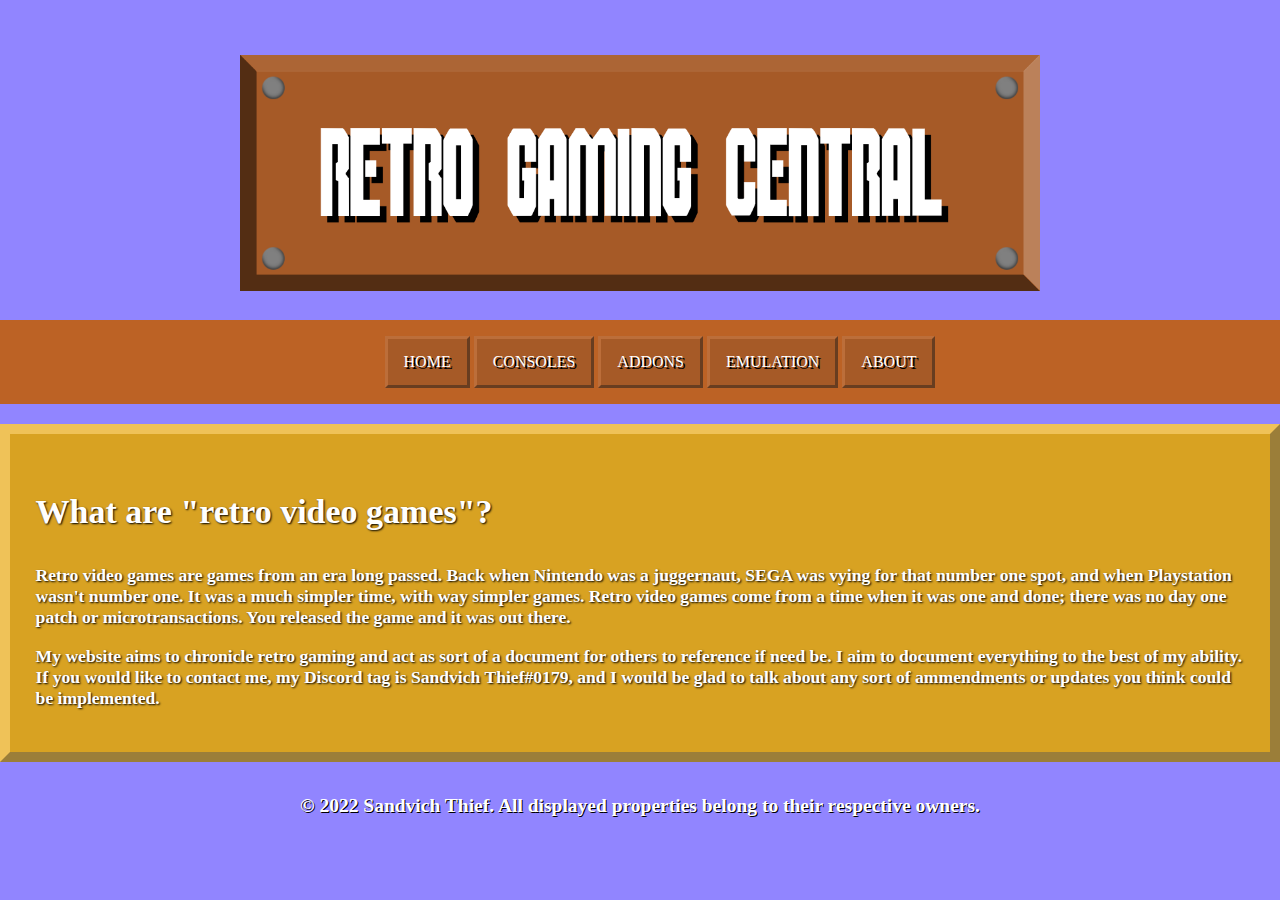
<file: index.html>
<!DOCTYPE HTML>

<link href="layout.css" rel="stylesheet" type="text/css">

<head>
	<meta charset="utf-8">
	<title>Home | Retro Gaming Central</title>
</head>

<body>
	<header>
		<img src="images/logo.png">
	</header>
	
	<nav> 
		<ul>
			<li class="navlistitem"> <a href ="index.html">HOME</a></li>
			<li class="navlistitem"> <a href ="consoles.html">CONSOLES</a></li>
			<li class="navlistitem"> <a href ="addons.html">ADDONS</a></li>
			<li class="navlistitem"> <a href ="emulation.html">EMULATION</a></li>
			<li class="navlistitem"> <a href ="about.html">ABOUT</a></li>
		</ul>
	</nav>
	
	<main>
		<h3>What are "retro video games"?</h3>
		<p>Retro video games are games from an era long passed. Back when Nintendo was a juggernaut, SEGA was vying for that number one spot, and when Playstation wasn't number one. It was a much simpler time, with way simpler games. Retro video games come from a time when it was one and done; there was no day one patch or microtransactions. You released the game and it was out there.<p>	
		<p>My website aims to chronicle retro gaming and act as sort of a document for others to reference if need be. I aim to document everything to the best of my ability. If you would like to contact me, my Discord tag is Sandvich Thief#0179, and I would be glad to talk about any sort of ammendments or updates you think could be implemented.</p>
	</main>

	<footer> <h5> © 2022 Sandvich Thief. All displayed properties belong to their respective owners.</h5> </footer>
</body>
</file>
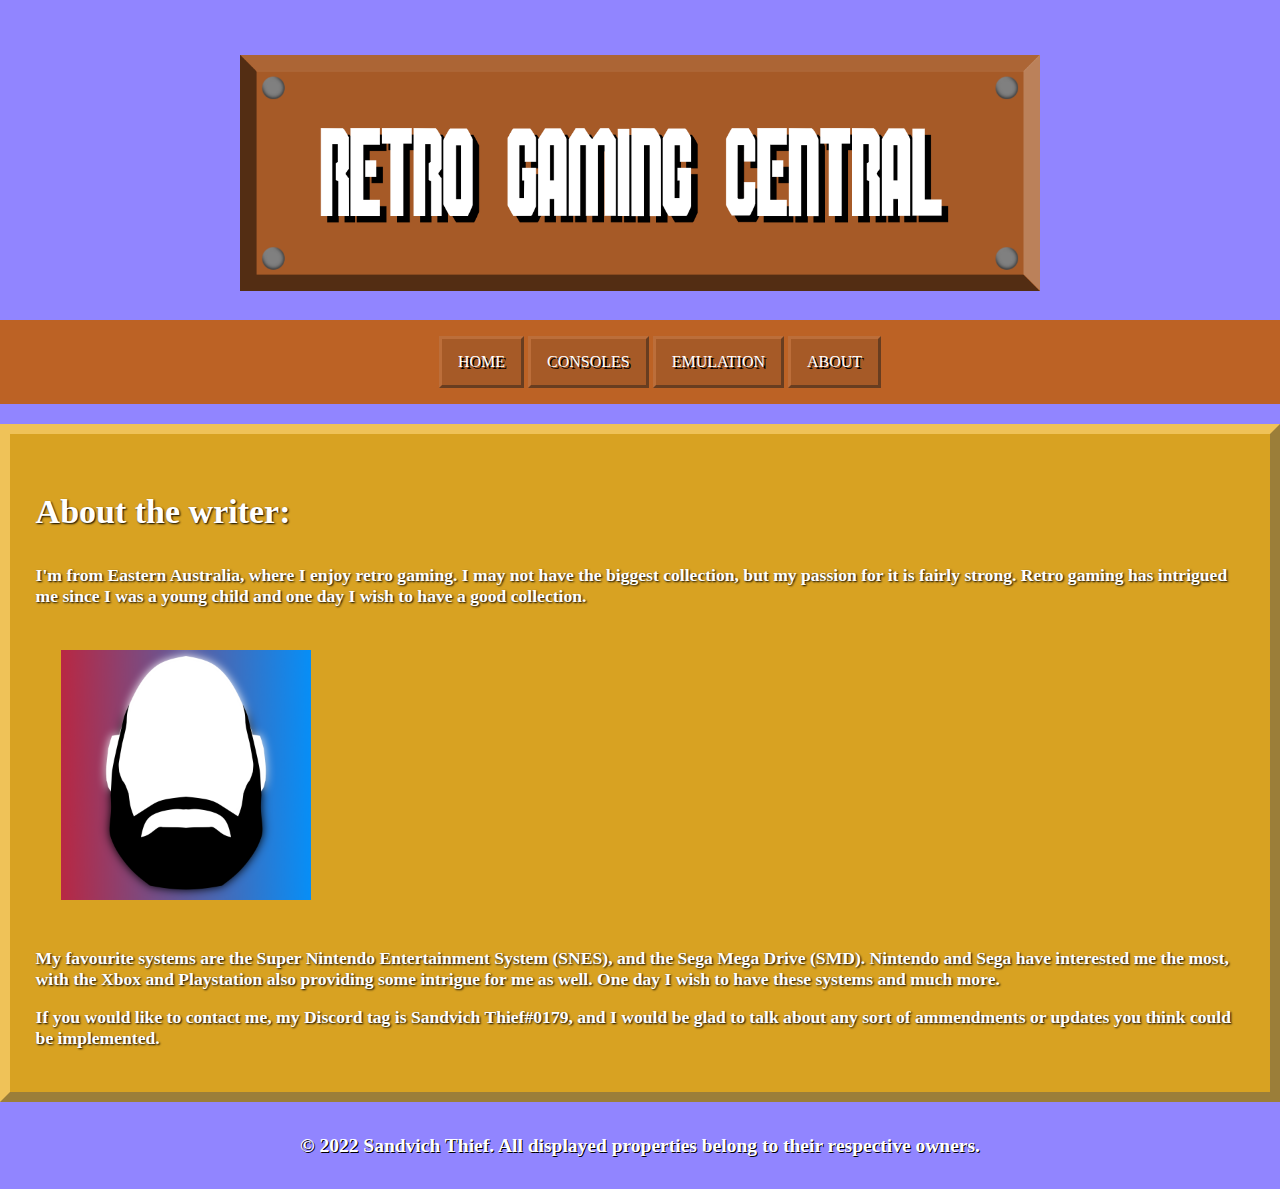
<file: about.html>
<!DOCTYPE HTML>

<link href="layout.css" rel="stylesheet" type="text/css">
<link rel="icon" type="image/x-icon" href="images/favicon.ico">

<head>
	<meta charset="utf-8">
	<title>About | Retro Gaming Central</title>
</head>

<body>
	<header>
		<img src="images/logos/sitelogo.png">
	</header>
	
	<nav> 
		<ul>
			<li class="navlistitem"> <a href ="index.html">HOME</a></li>
			<li class="navlistitem"> <a href ="consoles.html">CONSOLES</a></li>
			<li class="navlistitem"> <a href ="emulation.html">EMULATION</a></li>
			<li class="navlistitem"> <a href ="about.html">ABOUT</a></li>
		</ul>
	</nav>
	
	<main>
		<h3>About the writer:</h3>
		<p>I'm from Eastern Australia, where I enjoy retro gaming. I may not have the biggest collection, but my passion for it is fairly strong. Retro gaming has intrigued me since I was a young child and one day I wish to have a good collection.<p>
		<img src="images/sandpfp.png" style="width:250px;height:250px;">
		<p>My favourite systems are the Super Nintendo Entertainment System (SNES), and the Sega Mega Drive (SMD). Nintendo and Sega have interested me the most, with the Xbox and Playstation also providing some intrigue for me as well. One day I wish to have these systems and much more.<p>
		<p>If you would like to contact me, my Discord tag is Sandvich Thief#0179, and I would be glad to talk about any sort of ammendments or updates you think could be implemented.</p>
	</main>

	<footer> <h5> © 2022 Sandvich Thief. All displayed properties belong to their respective owners.</h5> </footer>
</body>
</file>
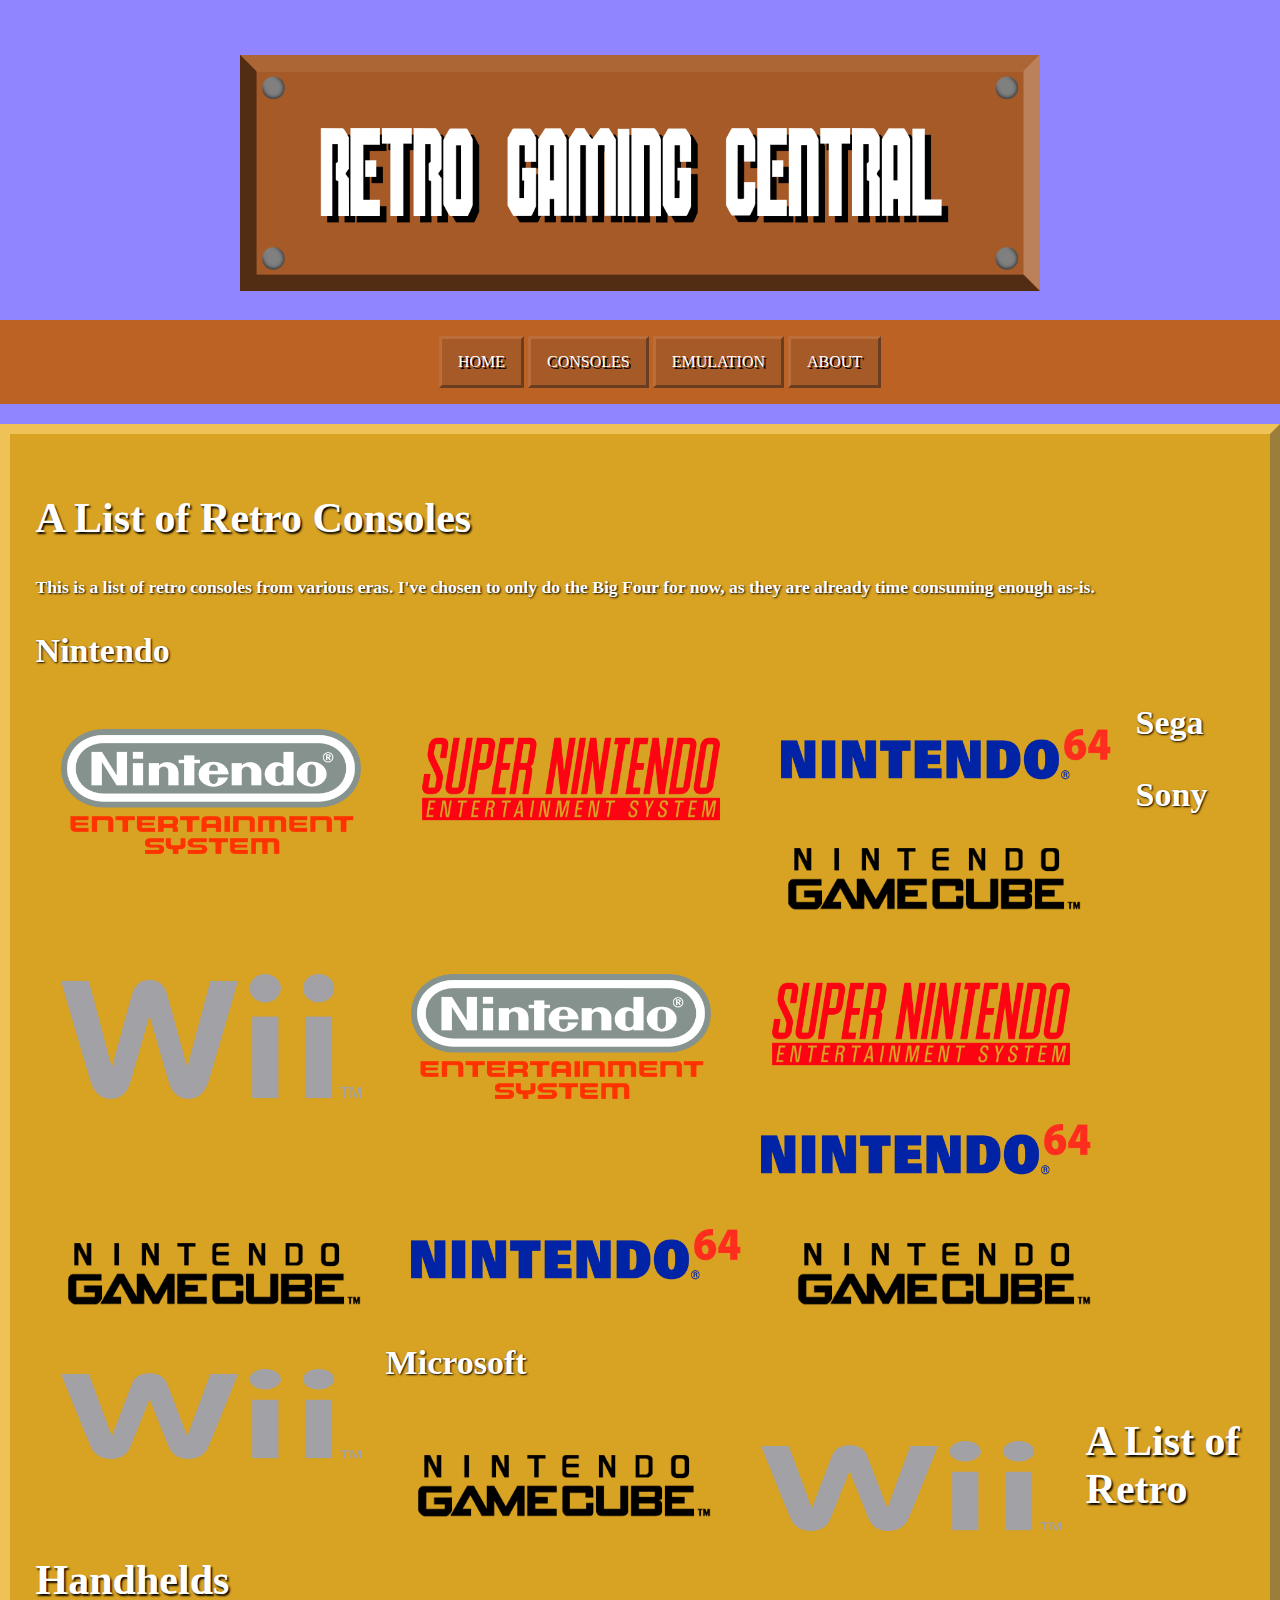
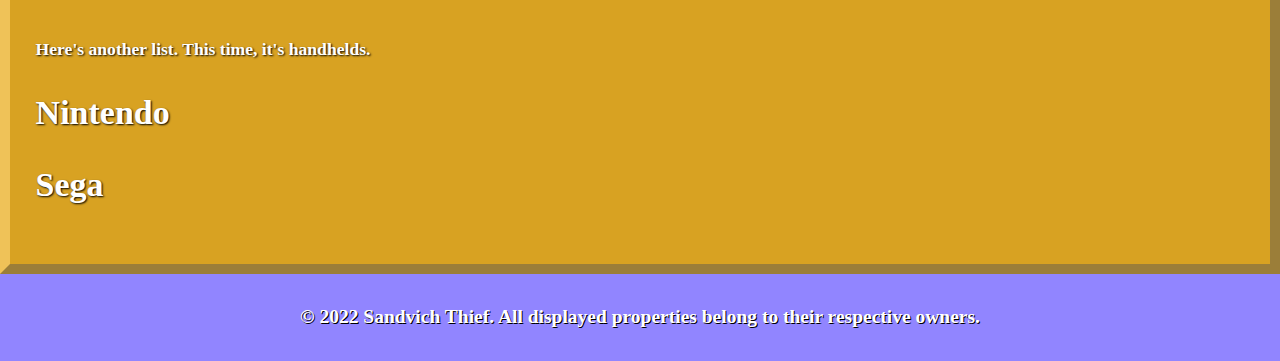
<file: consoles.html>
<!DOCTYPE HTML>

<link href="layout.css" rel="stylesheet" type="text/css">
<link rel="icon" type="image/x-icon" href="images/favicon.ico">

<head>
	<meta charset="utf-8">
	<title>Consoles | Retro Gaming Central</title>
</head>

<body>
	<header>
		<img src="images/logos/sitelogo.png">
	</header>
	
	<nav> 
		<ul>
			<li class="navlistitem"> <a href ="index.html">HOME</a></li>
			<li class="navlistitem"> <a href ="consoles.html">CONSOLES</a></li>
			<li class="navlistitem"> <a href ="emulation.html">EMULATION</a></li>
			<li class="navlistitem"> <a href ="about.html">ABOUT</a></li>
		</ul>
	</nav>
	
	<main>
		<h2>A List of Retro Consoles</h2>
		<p>This is a list of retro consoles from various eras. I've chosen to only do the Big Four for now, as they are already time consuming enough as-is.<p>	
		<h3>Nintendo</h3>
		    <a href="nintendo/nes.html">
			<img align="left" src="images/logos/nintendo/neslogo.png" style="width:300px;height:125px;">
			</a>
			<a href="nintendo/snes.html">
			<img align="left" src="images/logos/nintendo/sneslogo.png" style="width:320px;height:100px;">
			</a>
			<a href="nintendo/n64.html">
			<img align="left" src="images/logos/nintendo/n64logo.png" style="width:330px;height:55px;">
			</a>
			<a href="nintendo/gcn.html">
			<img align="left" src="images/logos/nintendo/gcnlogo.png" style="width:300px;height:90px;">
			</a>
			<a href="nintendo/wii.html">
			<img align="left" src="images/logos/nintendo/wiilogo.png" style="width:300px;height:125px;">
			</a>
		<h3>Sega</h3>
			<a href="sega/mastersystem.html">
			<img align="left" src="images/logos/nintendo/neslogo.png" style="width:300px;height:125px;">
			</a>
			<a href="sega/megadrive.html">
			<img align="left" src="images/logos/nintendo/sneslogo.png" style="width:320px;height:100px;">
			</a>
			<a href="sega/saturn.html">
			<img align="left" src="images/logos/nintendo/n64logo.png" style="width:330px;height:55px;">
			</a>
			<a href="sega/dreamcast.html">
			<img align="left" src="images/logos/nintendo/gcnlogo.png" style="width:300px;height:90px;">
			</a>
		<h3>Sony</h3>
			<a href="sony/playstation.html">
			<img align="left" src="images/logos/nintendo/n64logo.png" style="width:330px;height:55px;">
			</a>
			<a href="sony/playstation2.html">
			<img align="left" src="images/logos/nintendo/gcnlogo.png" style="width:300px;height:90px;">
			</a>
			<a href="sony/playstation3.html">
			<img align="left" src="images/logos/nintendo/wiilogo.png" style="width:300px;height:90px;">
			</a>
		<h3>Microsoft</h3>
			<a href="microsoft/xbox.html">
			<img align="left" src="images/logos/nintendo/gcnlogo.png" style="width:300px;height:90px;">
			</a>
			<a href="microsoft/xbox360.html">
			<img align="left" src="images/logos/nintendo/wiilogo.png" style="width:300px;height:90px;">
			</a>
		<h2>A List of Retro Handhelds</h2>
		<p>Here's another list. This time, it's handhelds.<p>	
		<h3>Nintendo</h3>
		<note to self: gb, gbc, gba and ds>
		<h3>Sega</h3>
		<game gear and nomad>
	</main>

	<footer> <h5> © 2022 Sandvich Thief. All displayed properties belong to their respective owners.</h5> </footer>
</body>
</file>
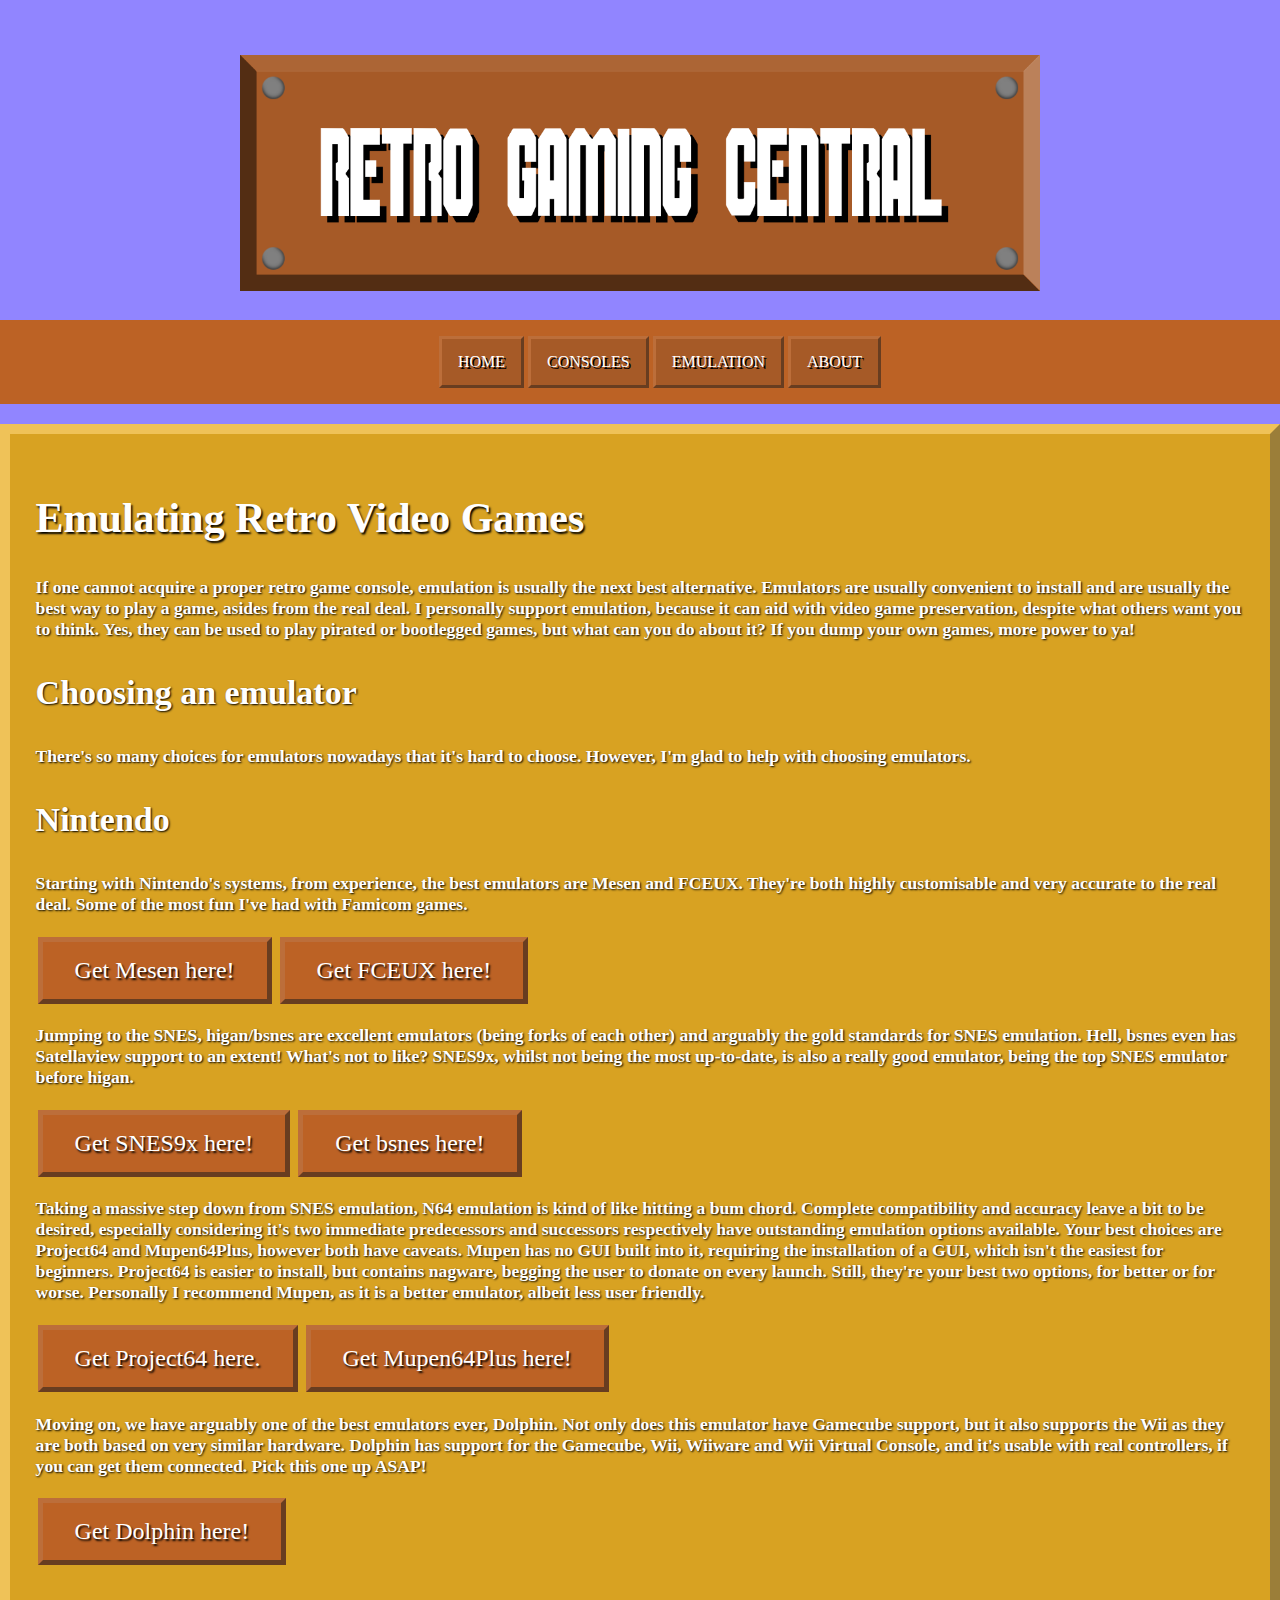
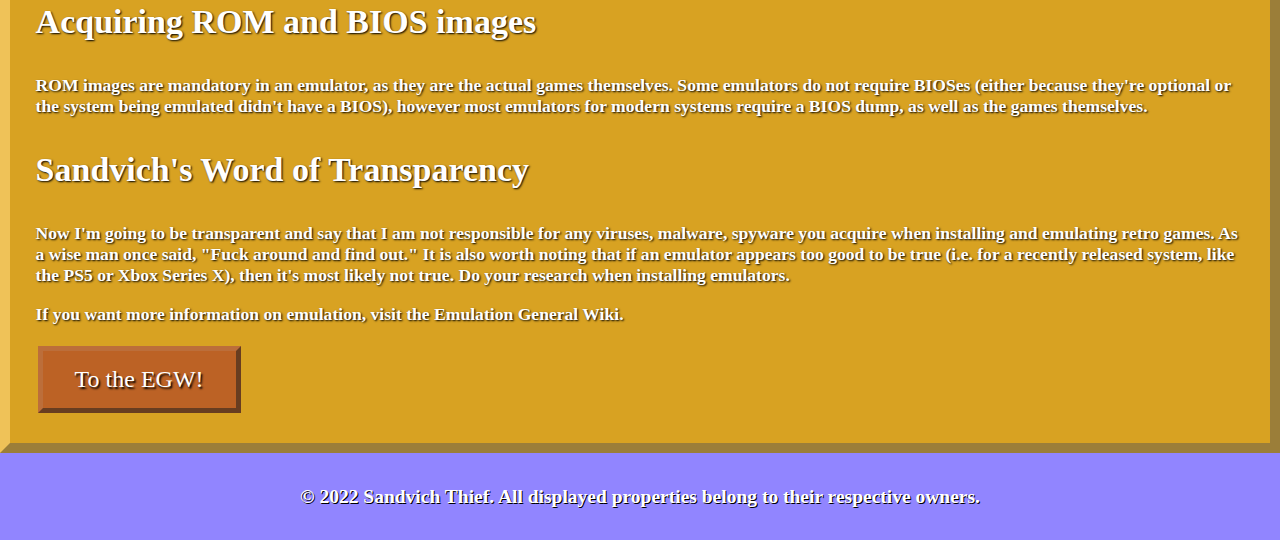
<file: emulation.html>
<!DOCTYPE HTML>

<link href="layout.css" rel="stylesheet" type="text/css">
<link rel="icon" type="image/x-icon" href="images/favicon.ico">


<head>
	<meta charset="utf-8">
	<title>Emulation | Retro Gaming Central</title>
</head>

<body>
	<header>
		<img src="images/logos/sitelogo.png">
	</header>
	
	<nav> 
		<ul>
			<li class="navlistitem"> <a href ="index.html">HOME</a></li>
			<li class="navlistitem"> <a href ="consoles.html">CONSOLES</a></li>
			<li class="navlistitem"> <a href ="emulation.html">EMULATION</a></li>
			<li class="navlistitem"> <a href ="about.html">ABOUT</a></li>
		</ul>
	</nav>
	
	<main>
		<h2>Emulating Retro Video Games</h2>
		<p>If one cannot acquire a proper retro game console, emulation is usually the next best alternative. Emulators are usually convenient to install and are usually the best way to play a game, asides from the real deal. I personally support emulation, because it can aid with video game preservation, despite what others want you to think. Yes, they can be used to play pirated or bootlegged games, but what can you do about it? If you dump your own games, more power to ya!<p>
		<h3>Choosing an emulator</h3>
		<p>There's so many choices for emulators nowadays that it's hard to choose. However, I'm glad to help with choosing emulators.</p>
		<h3>Nintendo</h3>
		<p>Starting with Nintendo's systems, from experience, the best emulators are Mesen and FCEUX. They're both highly customisable and very accurate to the real deal. Some of the most fun I've had with Famicom games.</p>
		<button><a href="https://mesen.ca/">Get Mesen here!</a></button>
		<button><a href="https://fceux.com/web/home.html">Get FCEUX here!</a></button>
		<p>Jumping to the SNES, higan/bsnes are excellent emulators (being forks of each other) and arguably the gold standards for SNES emulation. Hell, bsnes even has Satellaview support to an extent! What's not to like? SNES9x, whilst not being the most up-to-date, is also a really good emulator, being the top SNES emulator before higan.</p>
		<button><a href="https://www.snes9x.com/">Get SNES9x here!</a></button>
		<button><a href="https://bsnes.dev/">Get bsnes here!</a></button>
		<p>Taking a massive step down from SNES emulation, N64 emulation is kind of like hitting a bum chord. Complete compatibility and accuracy leave a bit to be desired, especially considering it's two immediate predecessors and successors respectively have outstanding emulation options available. Your best choices are Project64 and Mupen64Plus, however both have caveats. Mupen has no GUI built into it, requiring the installation of a GUI, which isn't the easiest for beginners. Project64 is easier to install, but contains nagware, begging the user to donate on every launch. Still, they're your best two options, for better or for worse. Personally I recommend Mupen, as it is a better emulator, albeit less user friendly.</p>
		<button><a href="https://www.pj64-emu.com/">Get Project64 here.</a></button>
		<button><a href="https://m64p.github.io/">Get Mupen64Plus here!</a></button>
		<p>Moving on, we have arguably one of the best emulators ever, Dolphin. Not only does this emulator have Gamecube support, but it also supports the Wii as they are both based on very similar hardware. Dolphin has support for the Gamecube, Wii, Wiiware and Wii Virtual Console, and it's usable with real controllers, if you can get them connected. Pick this one up ASAP!</p>
		<button><a href="https://dolphin-emu.org/">Get Dolphin here!</a></button>
		<h3>Acquiring ROM and BIOS images</h3>
		<p>ROM images are mandatory in an emulator, as they are the actual games themselves. Some emulators do not require BIOSes (either because they're optional or the system being emulated didn't have a BIOS), however most emulators for modern systems require a BIOS dump, as well as the games themselves.</p>
		<h3>Sandvich's Word of Transparency </h3>
		<p>Now I'm going to be transparent and say that I am not responsible for any viruses, malware, spyware you acquire when installing and emulating retro games. As a wise man once said, "Fuck around and find out." It is also worth noting that if an emulator appears too good to be true (i.e. for a recently released system, like the PS5 or Xbox Series X), then it's most likely not true. Do your research when installing emulators.</p>
		<p>If you want more information on emulation, visit the Emulation General Wiki.</p>
		<button><a href="https://emulation.gametechwiki.com/index.php/Main_Page">To the EGW!</a></button>
	</main>

	<footer> <h5> © 2022 Sandvich Thief. All displayed properties belong to their respective owners.</h5> </footer>
</body>
</file>
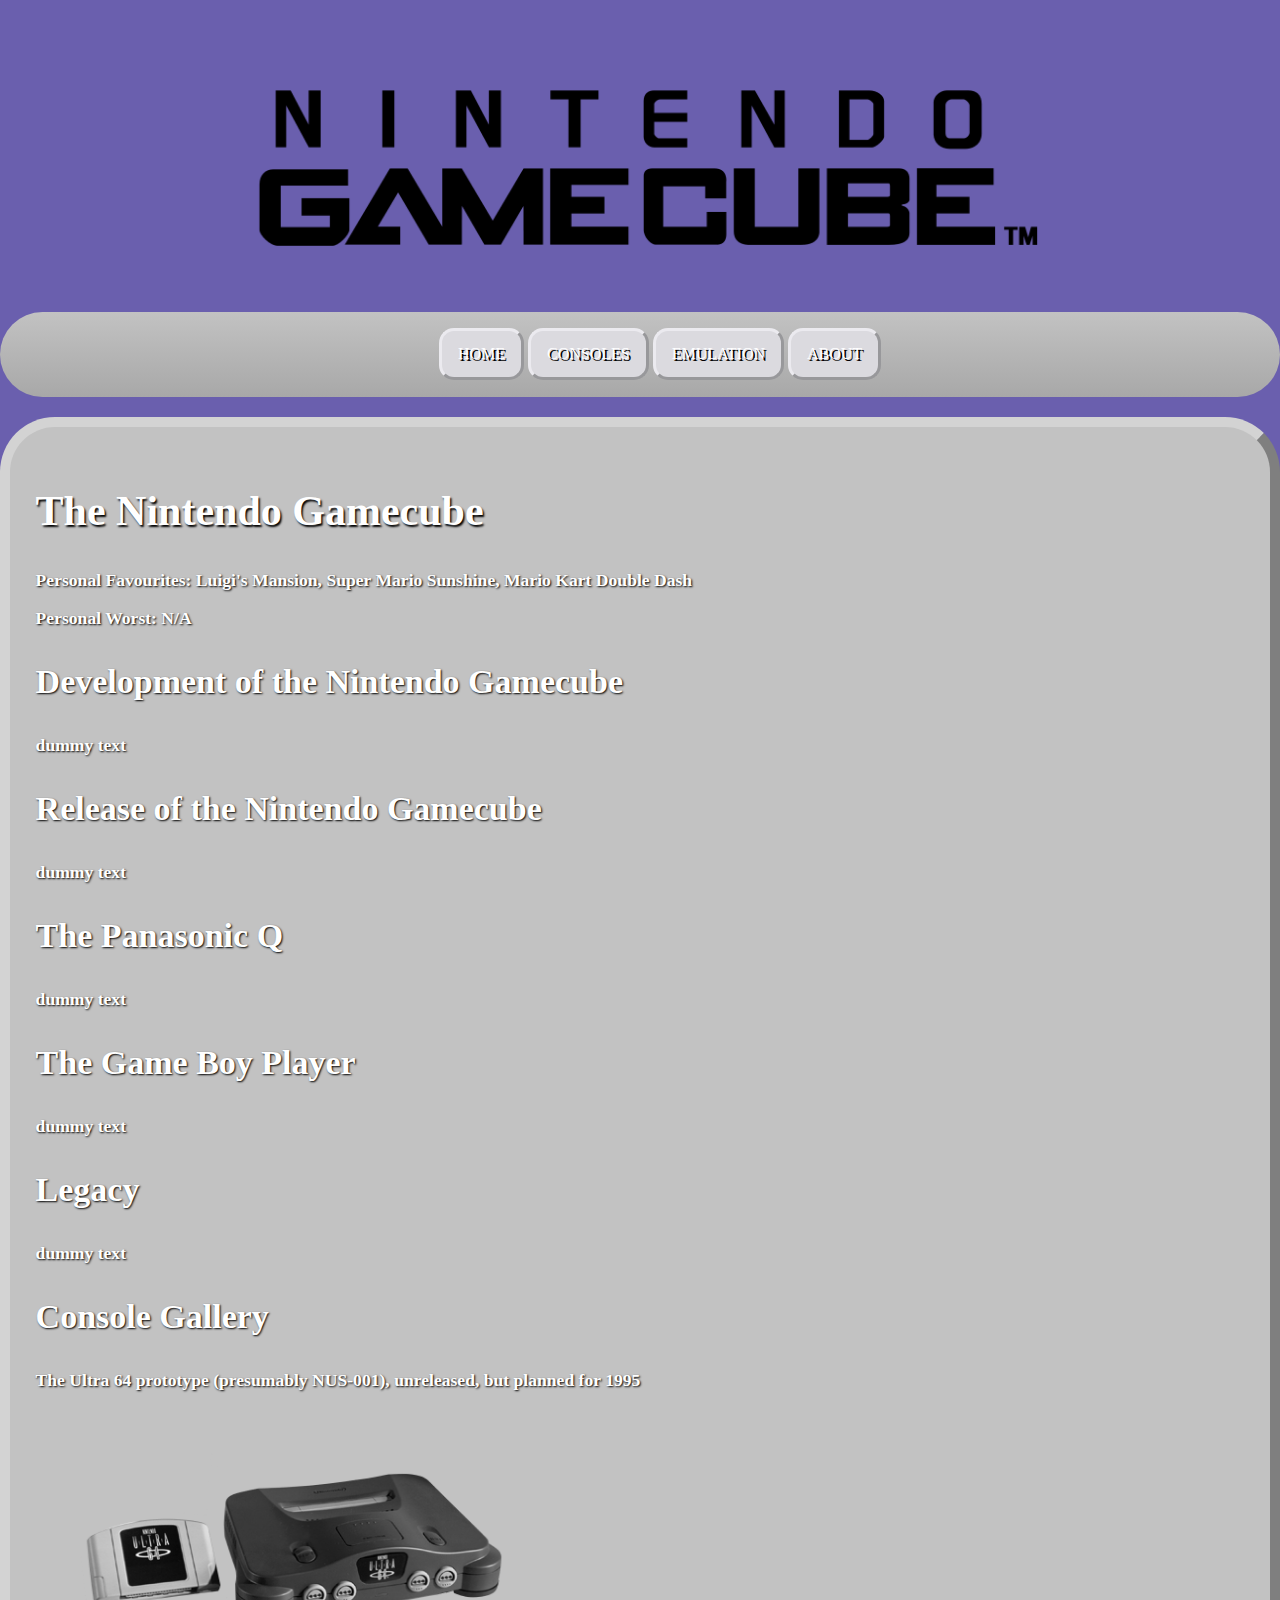
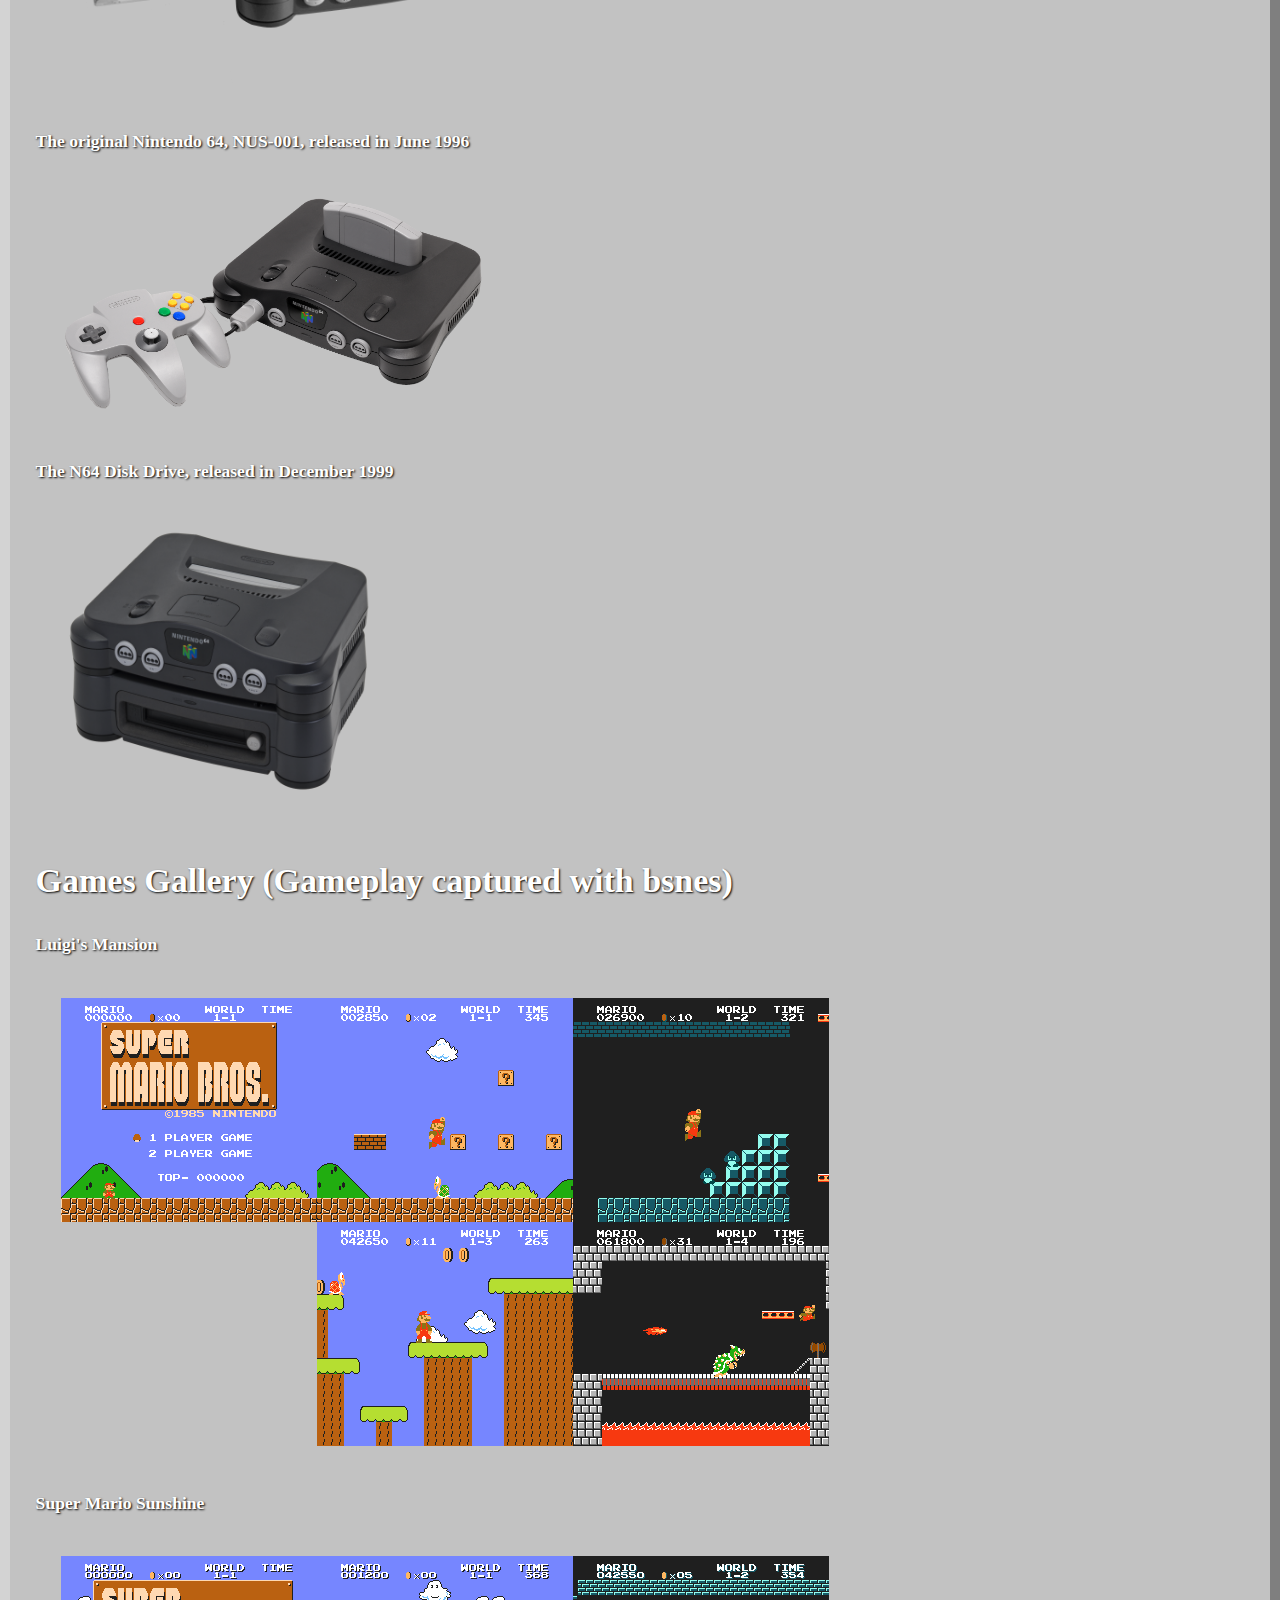
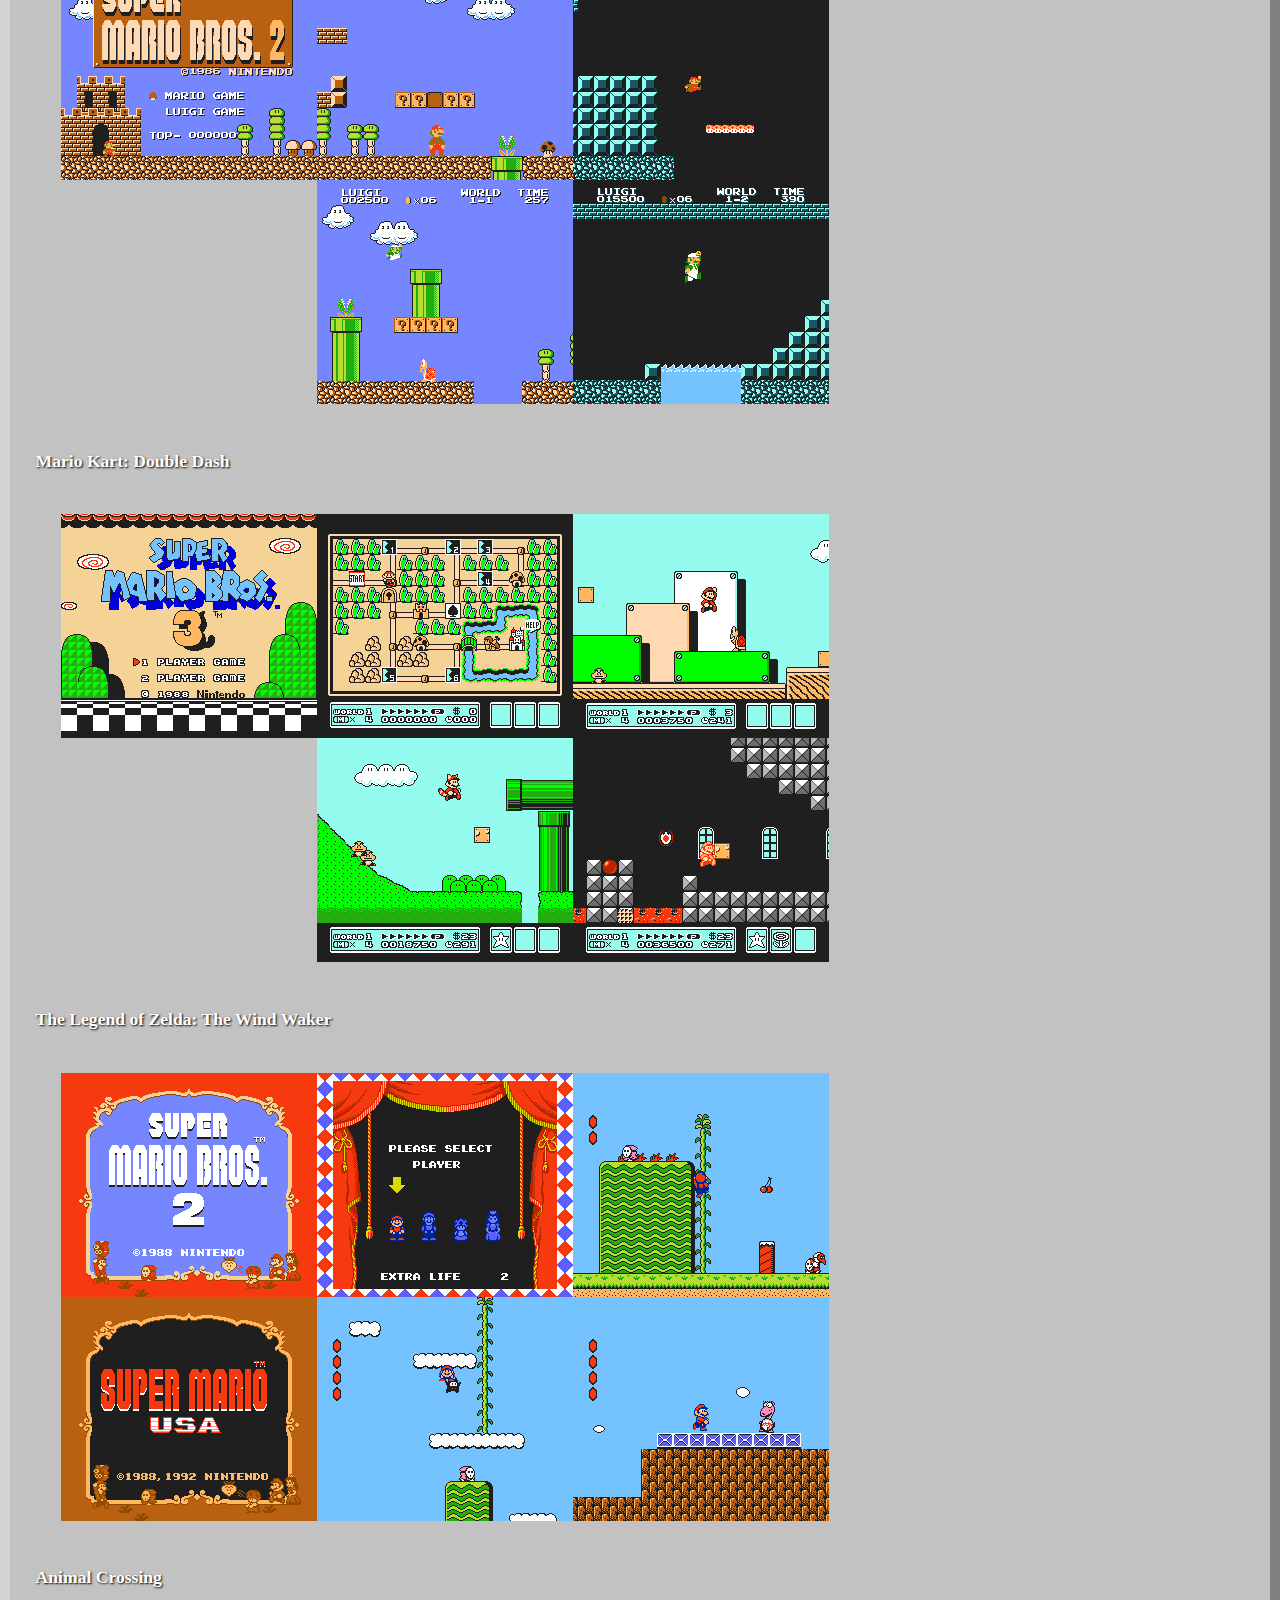
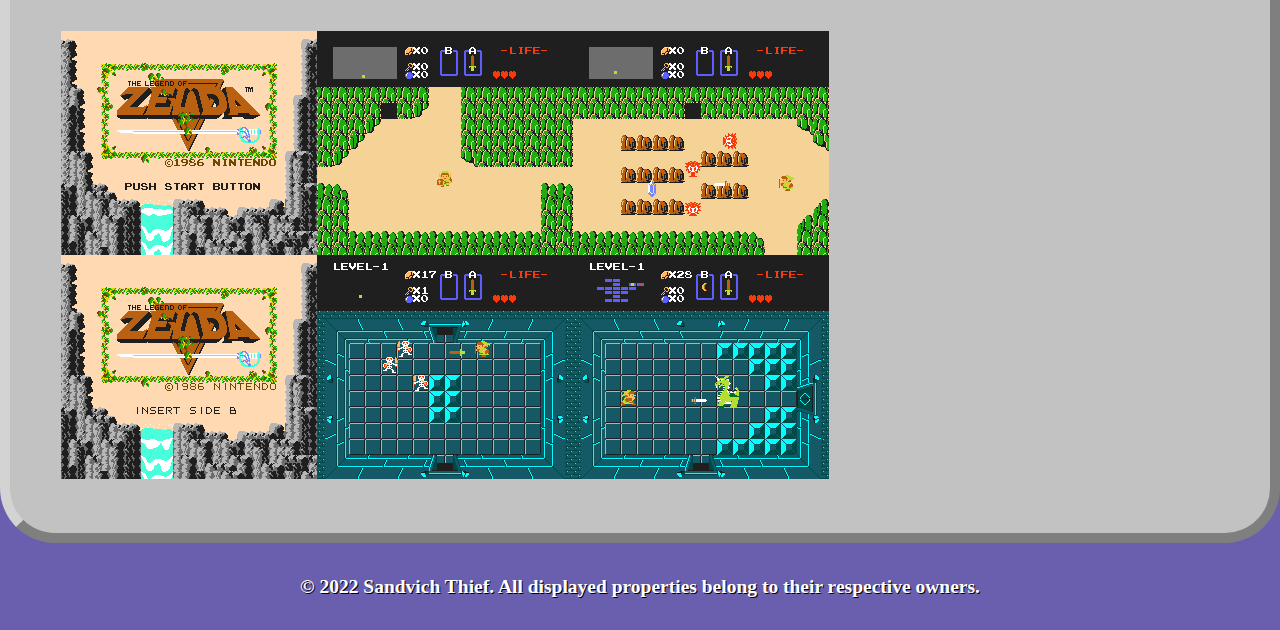
<file: nintendo/gcn.html>
<!DOCTYPE HTML>

<link href="gcn.css" rel="stylesheet" type="text/css">
<link rel="icon" type="image/x-icon" href="images/snesfavicon.ico">


<head>
	<meta charset="utf-8">
	<title>Nintendo Gamecube | Retro Gaming Central</title>
</head>

<body>
	<header>
		<img src="../images/logos/nintendo/gcnlogo.png">
	</header>
	
	<nav> 
		<ul>
			<li class="navlistitem"> <a href ="../index.html">HOME</a></li>
			<li class="navlistitem"> <a href ="../consoles.html">CONSOLES</a></li>
			<li class="navlistitem"> <a href ="../emulation.html">EMULATION</a></li>
			<li class="navlistitem"> <a href ="../about.html">ABOUT</a></li>
		</ul>
	</nav>
	
	<main>
		<h2>The Nintendo Gamecube</h2>
		<p>Personal Favourites: Luigi's Mansion, Super Mario Sunshine, Mario Kart Double Dash</p>
		<p>Personal Worst: N/A</p>
		<h3>Development of the Nintendo Gamecube</h3>
		<p>dummy text</p>
		<h3>Release of the Nintendo Gamecube</h3>
		<p>dummy text</p>
		<h3>The Panasonic Q</h3>
		<p>dummy text</p>
		<h3>The Game Boy Player</h3>
		<p>dummy text</p>
		<h3>Legacy</h3>
		<p>dummy text</p>
		
		<h3>Console Gallery</h3>
		<p>The Ultra 64 prototype (presumably NUS-001), unreleased, but planned for 1995</p>
		<img src="images/ultra64.png" style="width:475px;height:250px;">
		<p>The original Nintendo 64, NUS-001, released in June 1996</p>
		<img src="images/n64.png" style="width:425px;height:220px;">
		<p>The N64 Disk Drive, released in December 1999</p>
		<img src="images/n64dd.png" style="width:315px;height:275px;">
		
		<h3>Games Gallery (Gameplay captured with bsnes)</h3>
		<p>Luigi's Mansion</p>
		<img src="images/nes-games/supermariobros.png">
		<p>Super Mario Sunshine</p>
		<img src="images/nes-games/supermariobros2.png">
		<p>Mario Kart: Double Dash</p>
		<img src="images/nes-games/supermariobros3.png">
		<p>The Legend of Zelda: The Wind Waker</p>
		<img src="images/nes-games/supermariousa.png">
		<p>Animal Crossing</p>
		<img src="images/nes-games/legendofzelda.png">
		</main>

	<footer> <h5> © 2022 Sandvich Thief. All displayed properties belong to their respective owners.</h5> </footer>
</body>
</file>
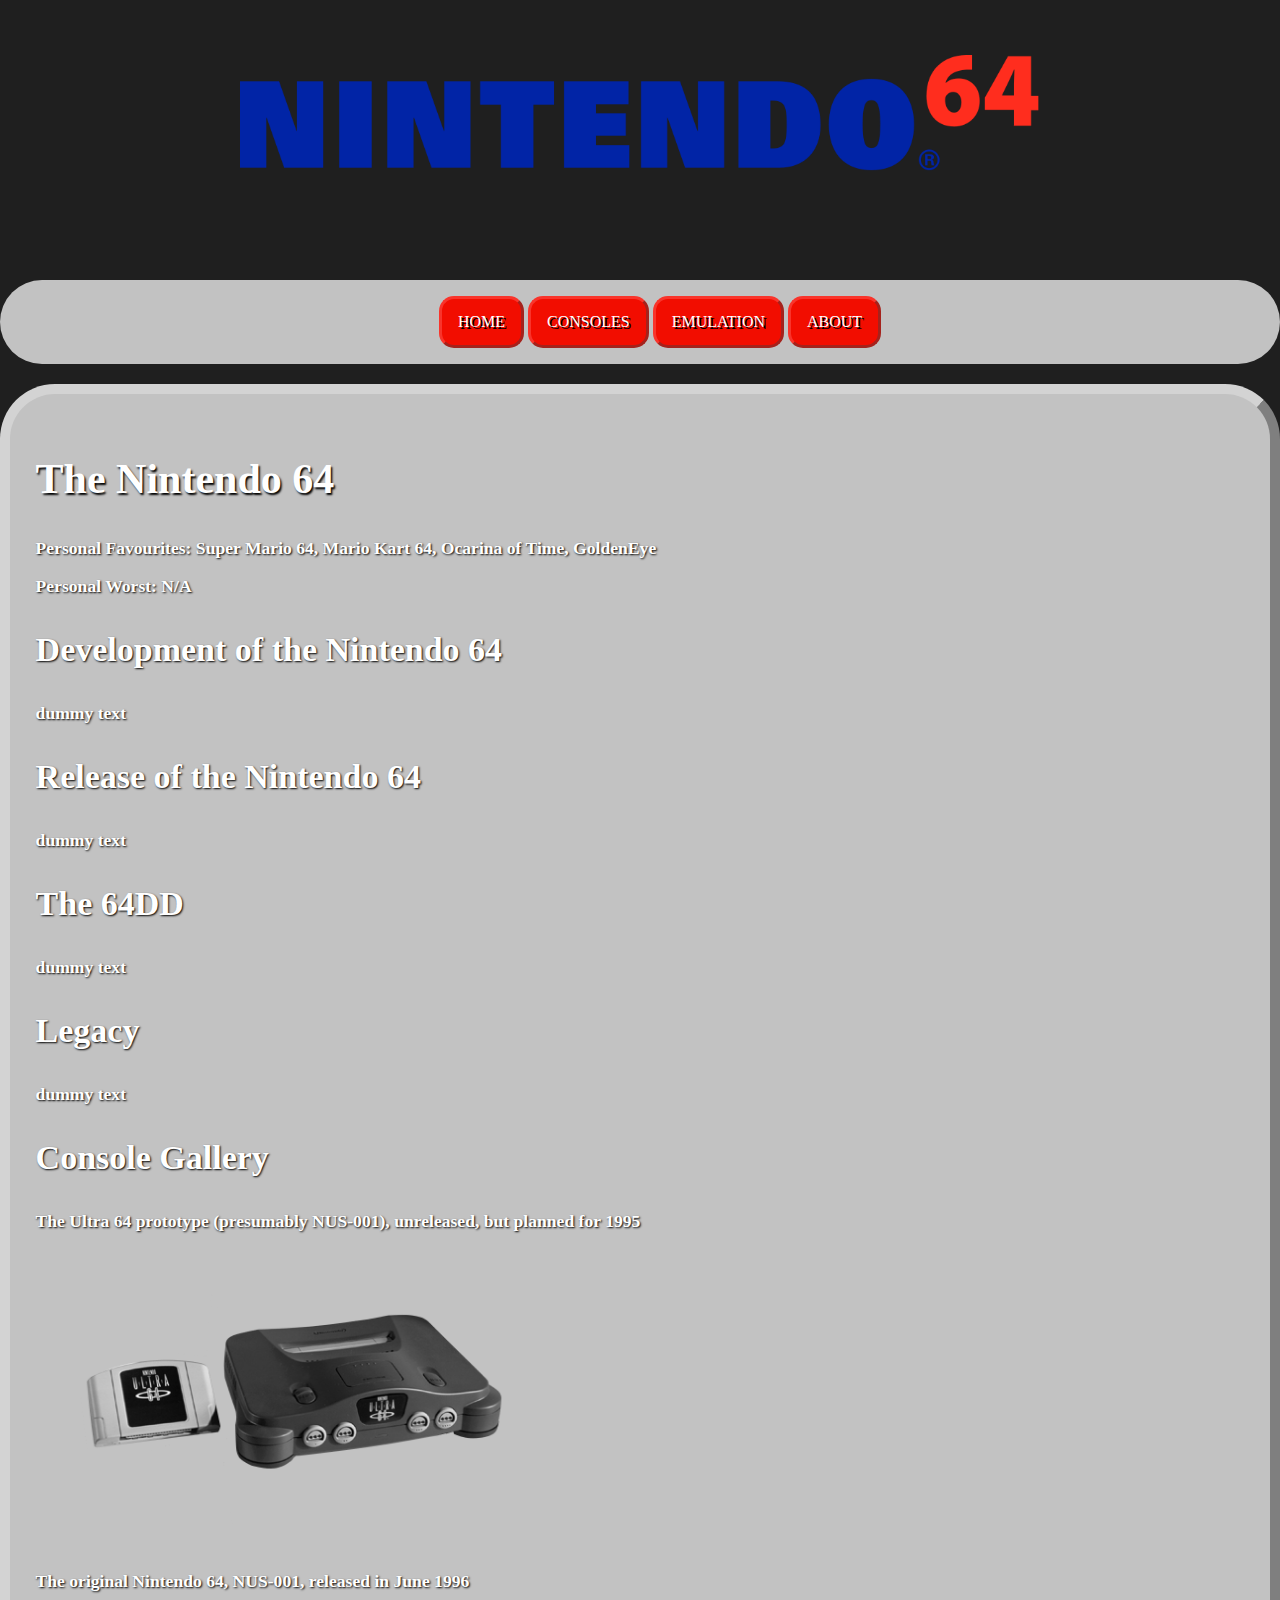
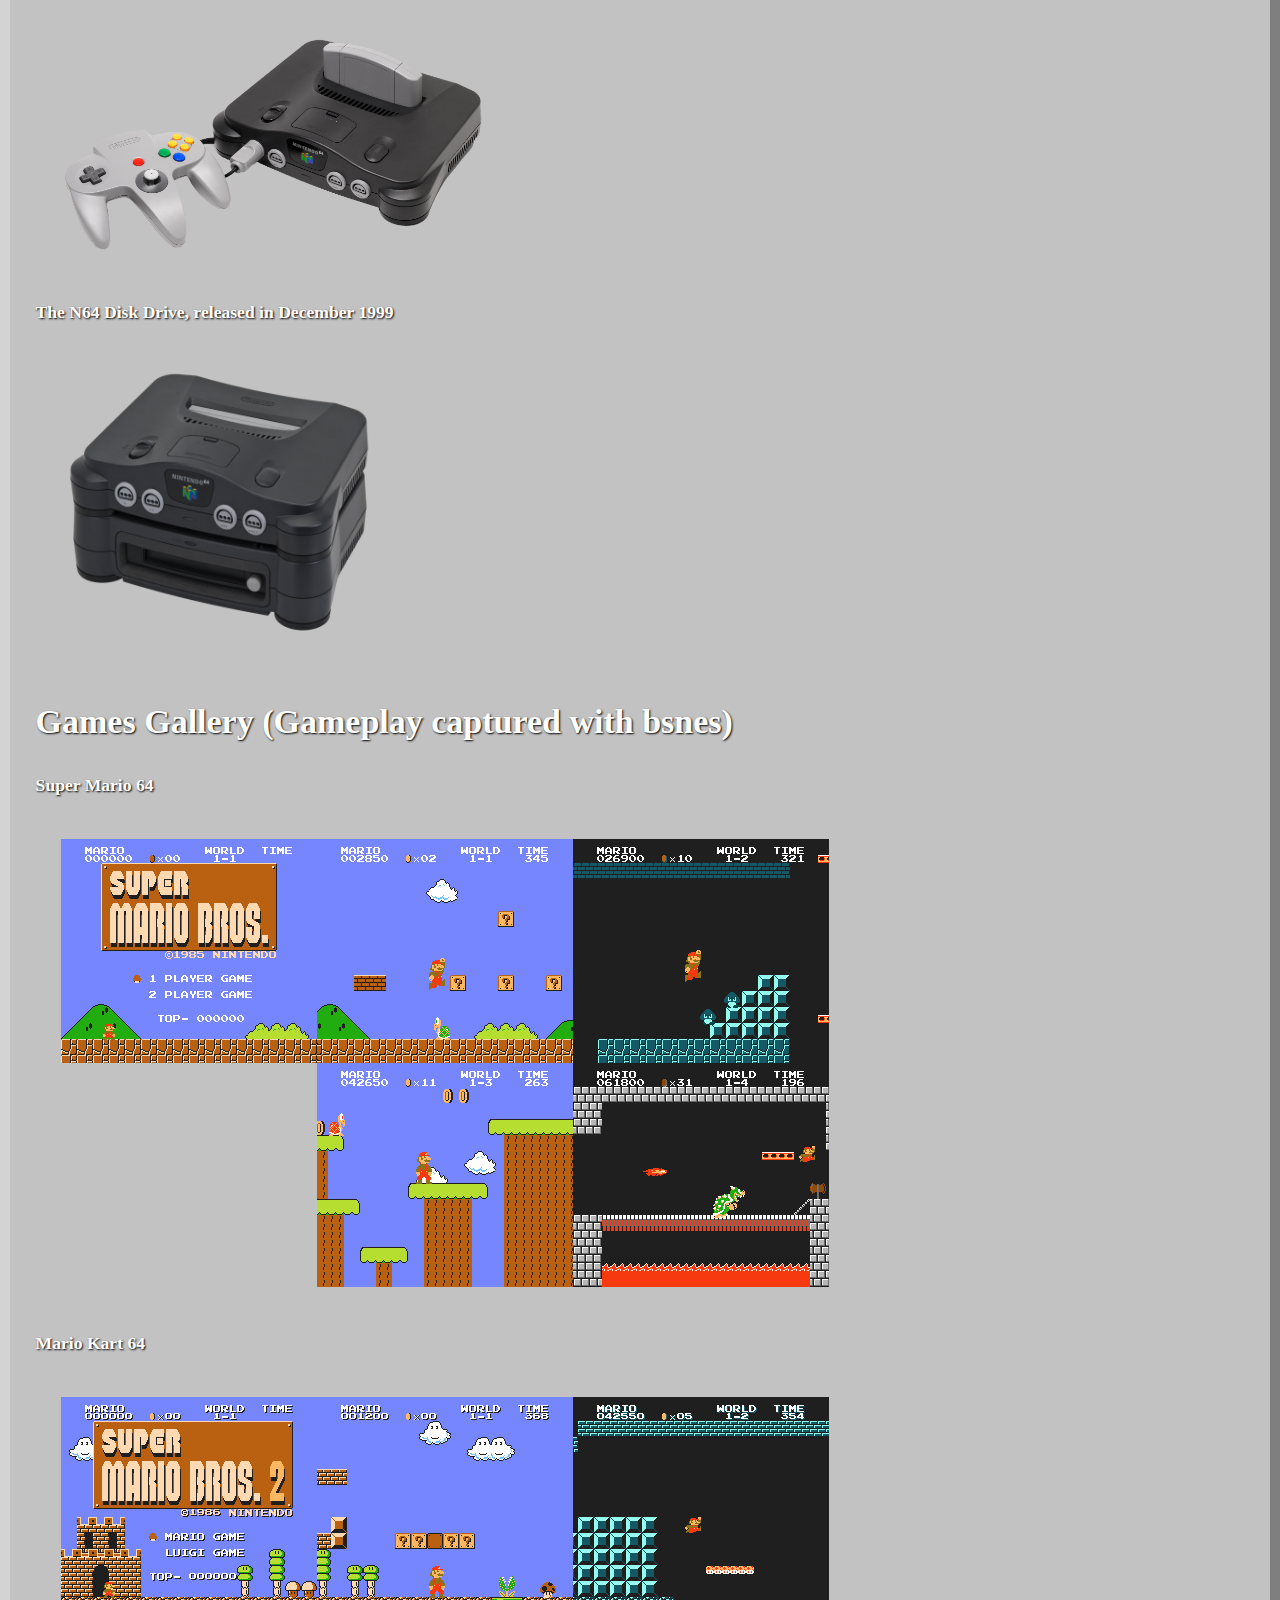
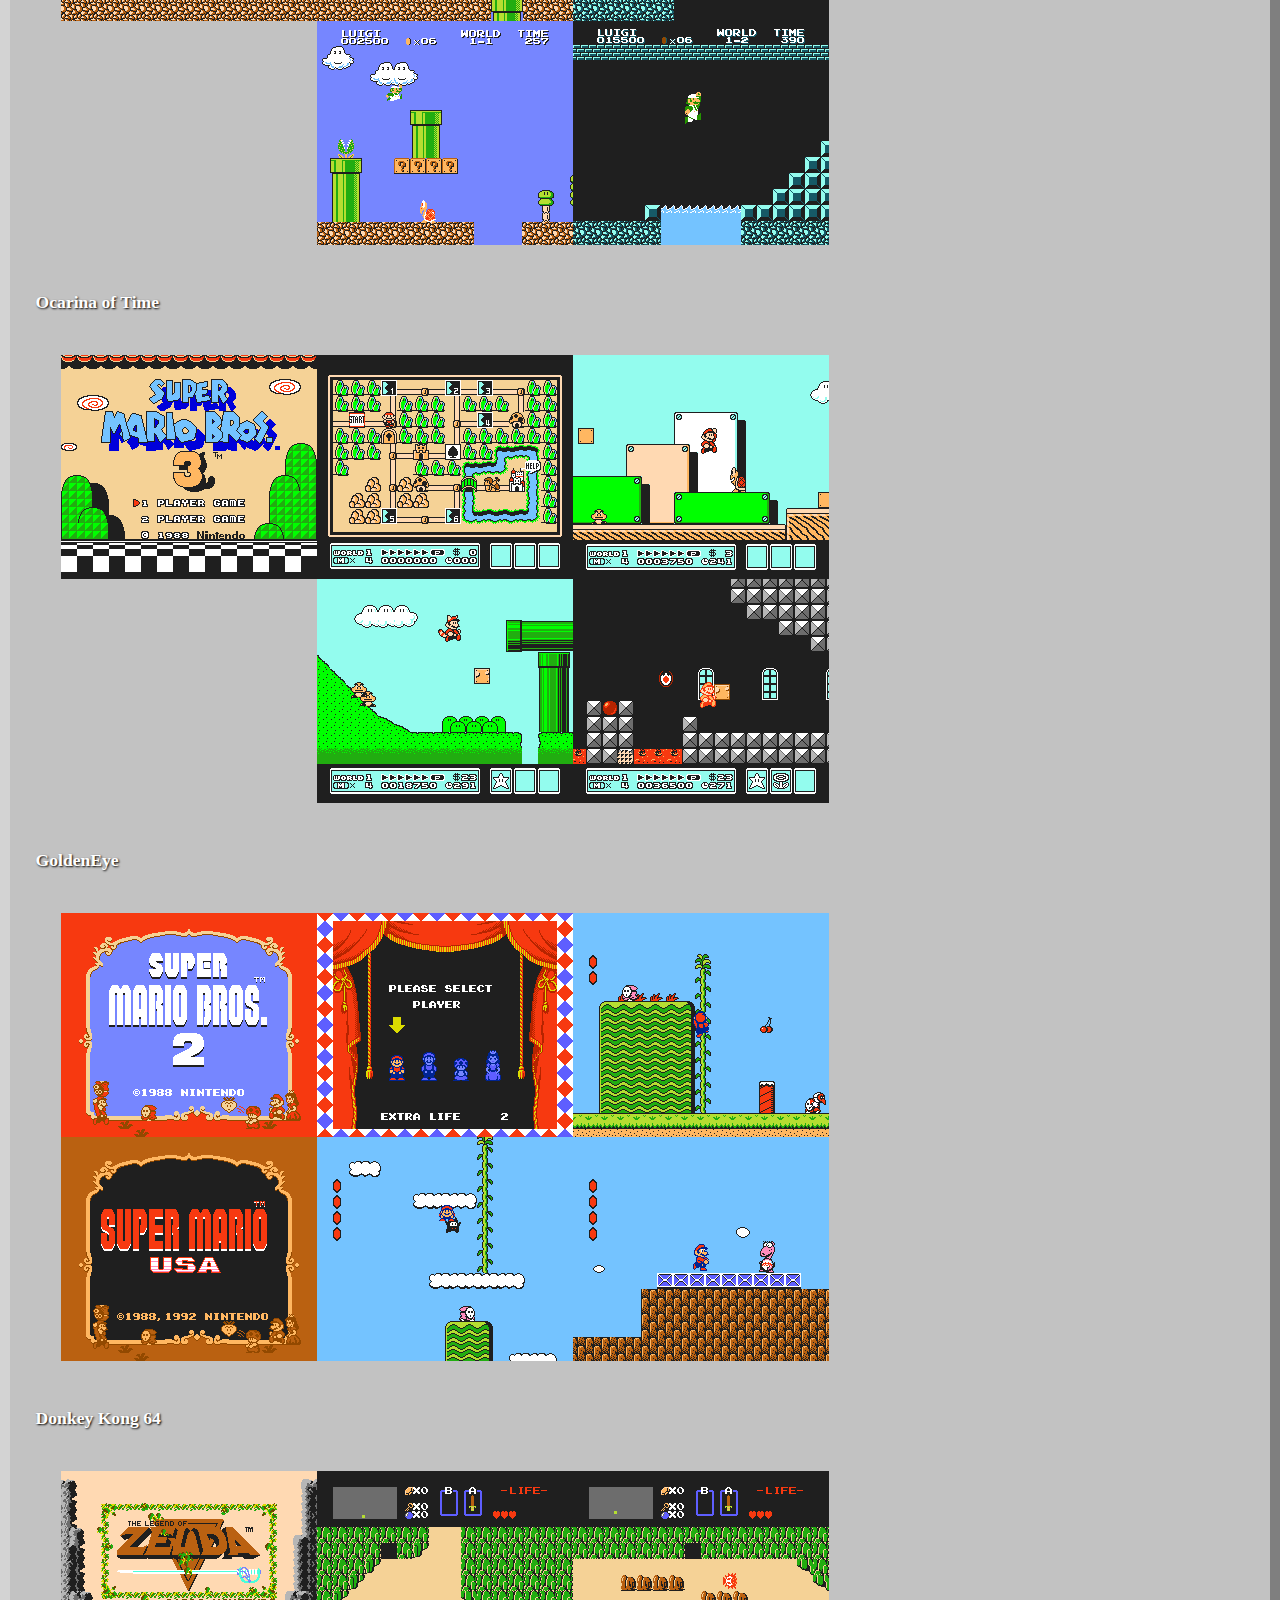
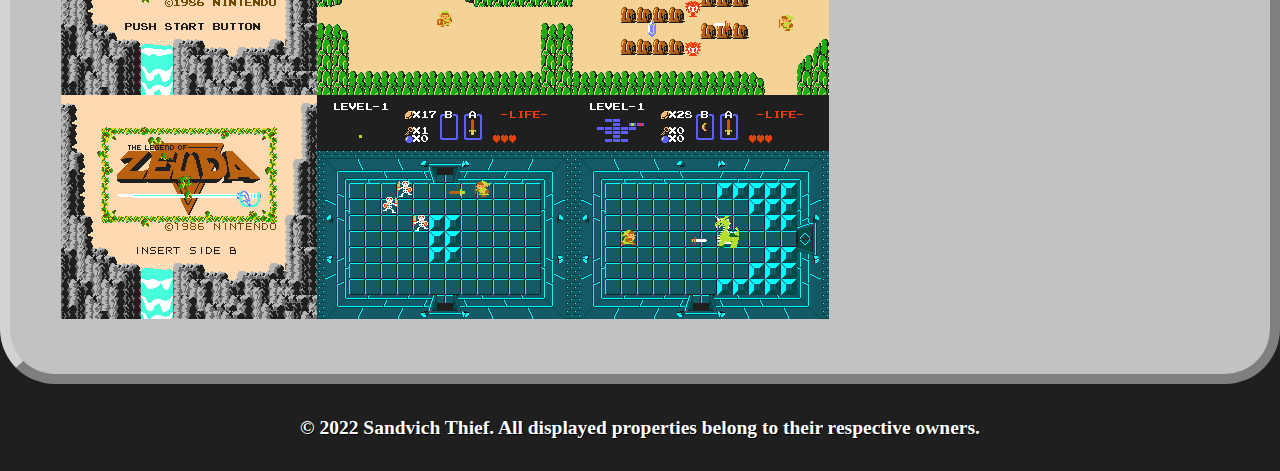
<file: nintendo/n64.html>
<!DOCTYPE HTML>

<link href="n64.css" rel="stylesheet" type="text/css">
<link rel="icon" type="image/x-icon" href="images/snesfavicon.ico">


<head>
	<meta charset="utf-8">
	<title>Nintendo 64 | Retro Gaming Central</title>
</head>

<body>
	<header>
		<img src="../images/logos/nintendo/n64logo.png">
	</header>
	
	<nav> 
		<ul>
			<li class="navlistitem"> <a href ="../index.html">HOME</a></li>
			<li class="navlistitem"> <a href ="../consoles.html">CONSOLES</a></li>
			<li class="navlistitem"> <a href ="../emulation.html">EMULATION</a></li>
			<li class="navlistitem"> <a href ="../about.html">ABOUT</a></li>
		</ul>
	</nav>
	
	<main>
		<h2>The Nintendo 64</h2>
		<p>Personal Favourites: Super Mario 64, Mario Kart 64, Ocarina of Time, GoldenEye</p>
		<p>Personal Worst: N/A</p>
		<h3>Development of the Nintendo 64</h3>
		<p>dummy text</p>
		<h3>Release of the Nintendo 64</h3>
		<p>dummy text</p>
		<h3>The 64DD</h3>
		<p>dummy text</p>
		<h3>Legacy</h3>
		<p>dummy text</p>
		
		<h3>Console Gallery</h3>
		<p>The Ultra 64 prototype (presumably NUS-001), unreleased, but planned for 1995</p>
		<img src="images/ultra64.png" style="width:475px;height:250px;">
		<p>The original Nintendo 64, NUS-001, released in June 1996</p>
		<img src="images/n64.png" style="width:425px;height:220px;">
		<p>The N64 Disk Drive, released in December 1999</p>
		<img src="images/n64dd.png" style="width:315px;height:275px;">
		
		<h3>Games Gallery (Gameplay captured with bsnes)</h3>
		<p>Super Mario 64</p>
		<img src="images/nes-games/supermariobros.png">
		<p>Mario Kart 64</p>
		<img src="images/nes-games/supermariobros2.png">
		<p>Ocarina of Time</p>
		<img src="images/nes-games/supermariobros3.png">
		<p>GoldenEye</p>
		<img src="images/nes-games/supermariousa.png">
		<p>Donkey Kong 64</p>
		<img src="images/nes-games/legendofzelda.png">
		</main>

	<footer> <h5> © 2022 Sandvich Thief. All displayed properties belong to their respective owners.</h5> </footer>
</body>
</file>
<file: layout.css>
@charset "utf-8";
/* CSS Document */

body {
	width: 100%;
	background-color: #9185FF;
	background-size: cover;
	background-attachment: fixed;
	margin: 0;
}
header {
	width: 100%;
	text-align: center;
	margin-top: 30px;
	min-height: 250px;
}
h2 {
	font-size: 42px;
	font-family: Tahoma;
	color: #FFFFFF;
	text-shadow: 1.5px 1.5px 2px #000000;
}
h3 {
	font-size: 34px;
	font-family: Tahoma;
	color: #FFFFFF;
	text-shadow: 1px 1px 2px #000000;
}
h5 {
	font-size: 1.5em;
	font-family: Tahoma;
	color: #FFFFFF;
	text-shadow: 1px 1px #000000;
}
p {
	font-weight: bold;
	font-size: 1.10em;
	font-family: Tahoma;
	color: #FFFFFF;
	text-shadow: 1px 1px 2px #000000;
}
a:link, a:visited,  a:hover, a:active
{
    color: #FFFFFF;
    text-decoration: none;
}
button {
  border: none;
  background-color: #BC6225;
  padding: 15px 32px;
  font-family: Impact;
  text-shadow: 1.5px 1.5px 2px #000000;
  text-align: center;
  text-decoration: none;
  display: inline-block;
  font-size: 24px;
  margin: 4px 2px;
  cursor: pointer;
  border-style: outset;
  border-color: #BC6E3A;
  border-width: 5px;
}
img {
  max-width: 50em;
  margin: 25px;

}
main {
    background-color: #D8A222;
    width: auto;
    margin-top: 20px;
    margin-bottom: 20px;
    margin-left: auto;
    margin-right: auto;
    padding: 2%;
	border-style: outset;
	border-color: #EFC258;
	border-width: 10px;
}
section {
    background-color: #D8A222;
    width: 55%;
    margin-bottom: 20px;
    margin-left: 3%;
    margin-right: .5%;
    float: left;
    padding: 2%;
	border-style: outset;
	border-color: #EFC258;
	border-width: 10px;
}
aside {
    background-color: #D8A222;
    width: 28%;
    margin-bottom: 20px;
    margin-left: .5%;
    margin-right: 3%;
    float: right;
    padding: 2%;
	border-style: outset;
	border-color: #EFC258;
	border-width: 10px;
}
footer {
	font-size: small;
	text-align: center;
	clear: both;
}

/* This is the navigation stuff */

nav {
	background-color: #BC6225;
	text-align: center;
	padding: 0.01%;
}

.navlist {
	margin: 0;
	padding: 0;
	list-style-type: none;
	overflow: hidden;
}

.navlistitem {
	display: inline-block;
}

.navlistitem a {
	text-decoration: none;
	display: block;
	padding-left: 16px;
	padding-right: 16px;
	padding-top: 14px;
	padding-bottom: 14px;
	color: #FFFFFF;
	background-color: #A65A27;
	font-family: "Bahnschrift";
	text-shadow: 2px 2px #000000;
	border-style: outset;
	border-color: #BC6E3A;
}

.navlistitem a:hover {
	color: #000000;
	text-shadow: 2px 2px #FFFFFF;
	background-color: #BC6E3A;
	border-color: #A65A27;
}

/*centering the image */

.center {
	display: block;
	margin-left: auto;
	margin-right: auto;
	height: 50%;
	width: 50%;
}

.center_section {
	display: block;
	margin-left: auto;
	margin-right: auto;
	height: 70%;
	width: 70%;
}
</file>
<file: nintendo/gcn.css>
@charset "utf-8";
/* CSS Document */

body {
	width: 100%;
	background-color: #6A5FAE;
	background-size: cover;
	background-attachment: fixed;
	margin: 0;
}
header {
	width: 100%;
	text-align: center;
	margin-top: 30px;
	min-height: 250px;
}
h2 {
	font-size: 42px;
	font-family: Tahoma;
	color: #FFFFFF;
	text-shadow: 1.5px 1.5px 2px #000000;
}
h3 {
	font-size: 34px;
	font-family: Tahoma;
	color: #FFFFFF;
	text-shadow: 1px 1px 2px #000000;
}
h5 {
	font-size: 1.5em;
	font-family: Tahoma;
	color: #FFFFFF;
	text-shadow: 1px 1px #000000;
}
p {
	font-weight: bold;
	font-size: 1.10em;
	font-family: Tahoma;
	color: #FFFFFF;
	text-shadow: 1px 1px 2px #000000;
}
img {
  max-width: 50em;
  margin: 25px;

}
main {
	background-color: #C2C2C2;
    width: auto;
    margin-top: 20px;
    margin-bottom: 20px;
    margin-left: auto;
    margin-right: auto;
    padding: 2%;
	border-style: outset;
	border-color: #D3D3D3;
	border-width: 10px;
    border-top-left-radius: 55px;
	border-top-right-radius: 55px;
    border-bottom-left-radius: 55px;
    border-bottom-right-radius: 55px;
}
section {
    background-color: #C2C2C2;
    width: 55%;
    margin-bottom: 20px;
    margin-left: 3%;
    margin-right: .5%;
    float: left;
    padding: 2%;
	border-style: outset;
	border-color: #D3D3D3;
	border-width: 10px;
    border-top-left-radius: 55px;
	border-top-right-radius: 55px;
    border-bottom-left-radius: 55px;
    border-bottom-right-radius: 55px;
}
aside {
    background-color: #C2C2C2;
    width: 28%;
    margin-bottom: 20px;
    margin-left: .5%;
    margin-right: 3%;
    float: right;
    padding: 2%;
	border-style: outset;
	border-color: #D3D3D3;
	border-width: 10px;
    border-top-left-radius: 55px;
	border-top-right-radius: 55px;
    border-bottom-left-radius: 55px;
    border-bottom-right-radius: 55px;
}
footer {
	font-size: small;
	text-align: center;
	clear: both;
}

/* This is the navigation stuff */

nav {
	background-image: linear-gradient(#C2C2C2, #A8A8A8);
	text-align: center;
	padding: 0.01%;
    border-top-left-radius: 55px;
	border-top-right-radius: 55px;
    border-bottom-left-radius: 55px;
    border-bottom-right-radius: 55px;
}

.navlist {
	margin: 0;
	padding: 0;
	list-style-type: none;
	overflow: hidden;
}

.navlistitem {
	display: inline-block;
}

.navlistitem a {
	text-decoration: none;
	display: block;
	padding-left: 16px;
	padding-right: 16px;
	padding-top: 14px;
	padding-bottom: 14px;
	color: #FFFFFF;
	background-color: #DBDADF;
	font-family: "Bahnschrift";
	text-shadow: 2px 2px #000000;
	border-style: outset;
	border-color: #EBEAEF;
	border-top-left-radius: 15px;
	border-top-right-radius: 15px;
    border-bottom-left-radius: 15px;
    border-bottom-right-radius: 15px;
}

.navlistitem a:hover {
	color: #000000;
	text-shadow: 2px 2px #FFFFFF;
	background-color: #EBEAEF;
	border-color: #DBDADF;
}

/*centering the image */

.center {
	display: block;
	margin-left: auto;
	margin-right: auto;
	height: 50%;
	width: 50%;
}

.center_section {
	display: block;
	margin-left: auto;
	margin-right: auto;
	height: 70%;
	width: 70%;
}
</file>
<file: nintendo/n64.css>
@charset "utf-8";
/* CSS Document */

body {
	width: 100%;
	background-color: #1F1F1F;
	background-size: cover;
	background-attachment: fixed;
	margin: 0;
}
header {
	width: 100%;
	text-align: center;
	margin-top: 30px;
	min-height: 250px;
}
h2 {
	font-size: 42px;
	font-family: Tahoma;
	color: #FFFFFF;
	text-shadow: 1.5px 1.5px 2px #000000;
}
h3 {
	font-size: 34px;
	font-family: Tahoma;
	color: #FFFFFF;
	text-shadow: 1px 1px 2px #000000;
}
h5 {
	font-size: 1.5em;
	font-family: Tahoma;
	color: #FFFFFF;
	text-shadow: 1px 1px #000000;
}
p {
	font-weight: bold;
	font-size: 1.10em;
	font-family: Tahoma;
	color: #FFFFFF;
	text-shadow: 1px 1px 2px #000000;
}
img {
  max-width: 50em;
  margin: 25px;

}
main {
    background-color: #C2C2C2;
    width: auto;
    margin-top: 20px;
    margin-bottom: 20px;
    margin-left: auto;
    margin-right: auto;
    padding: 2%;
	border-style: outset;
	border-color: #D3D3D3;
	border-width: 10px;
    border-top-left-radius: 55px;
	border-top-right-radius: 55px;
    border-bottom-left-radius: 55px;
    border-bottom-right-radius: 55px;
}
section {
    background-color: #C2C2C2;
    width: 55%;
    margin-bottom: 20px;
    margin-left: 3%;
    margin-right: .5%;
    float: left;
    padding: 2%;
	border-style: outset;
	border-color: #D3D3D3;
	border-width: 10px;
    border-top-left-radius: 55px;
	border-top-right-radius: 55px;
    border-bottom-left-radius: 55px;
    border-bottom-right-radius: 55px;
}
aside {
    background-color: #C2C2C2;
    width: 28%;
    margin-bottom: 20px;
    margin-left: .5%;
    margin-right: 3%;
    float: right;
    padding: 2%;
	border-style: outset;
	border-color: #D3D3D3;
	border-width: 10px;
    border-top-left-radius: 55px;
	border-top-right-radius: 55px;
    border-bottom-left-radius: 55px;
    border-bottom-right-radius: 55px;
}
footer {
	font-size: small;
	text-align: center;
	clear: both;
}

/* This is the navigation stuff */

nav {
	background-color: #C2C2C2;
	text-align: center;
	padding: 0.01%;
    border-top-left-radius: 55px;
	border-top-right-radius: 55px;
    border-bottom-left-radius: 55px;
    border-bottom-right-radius: 55px;
}

.navlist {
	margin: 0;
	padding: 0;
	list-style-type: none;
	overflow: hidden;
}

.navlistitem {
	display: inline-block;
}

.navlistitem a {
	text-decoration: none;
	display: block;
	padding-left: 16px;
	padding-right: 16px;
	padding-top: 14px;
	padding-bottom: 14px;
	color: #FFFFFF;
	background-color: #F20D00;
	font-family: "Bahnschrift";
	text-shadow: 2px 2px #000000;
	border-style: outset;
	border-color: #F9342B;
	border-top-left-radius: 15px;
	border-top-right-radius: 15px;
    border-bottom-left-radius: 15px;
    border-bottom-right-radius: 15px;
}

.navlistitem a:hover {
	color: #000000;
	text-shadow: 2px 2px #FFFFFF;
	background-color: #F9342B;
	border-color: #F20D00;
}

/*centering the image */

.center {
	display: block;
	margin-left: auto;
	margin-right: auto;
	height: 50%;
	width: 50%;
}

.center_section {
	display: block;
	margin-left: auto;
	margin-right: auto;
	height: 70%;
	width: 70%;
}
</file>
